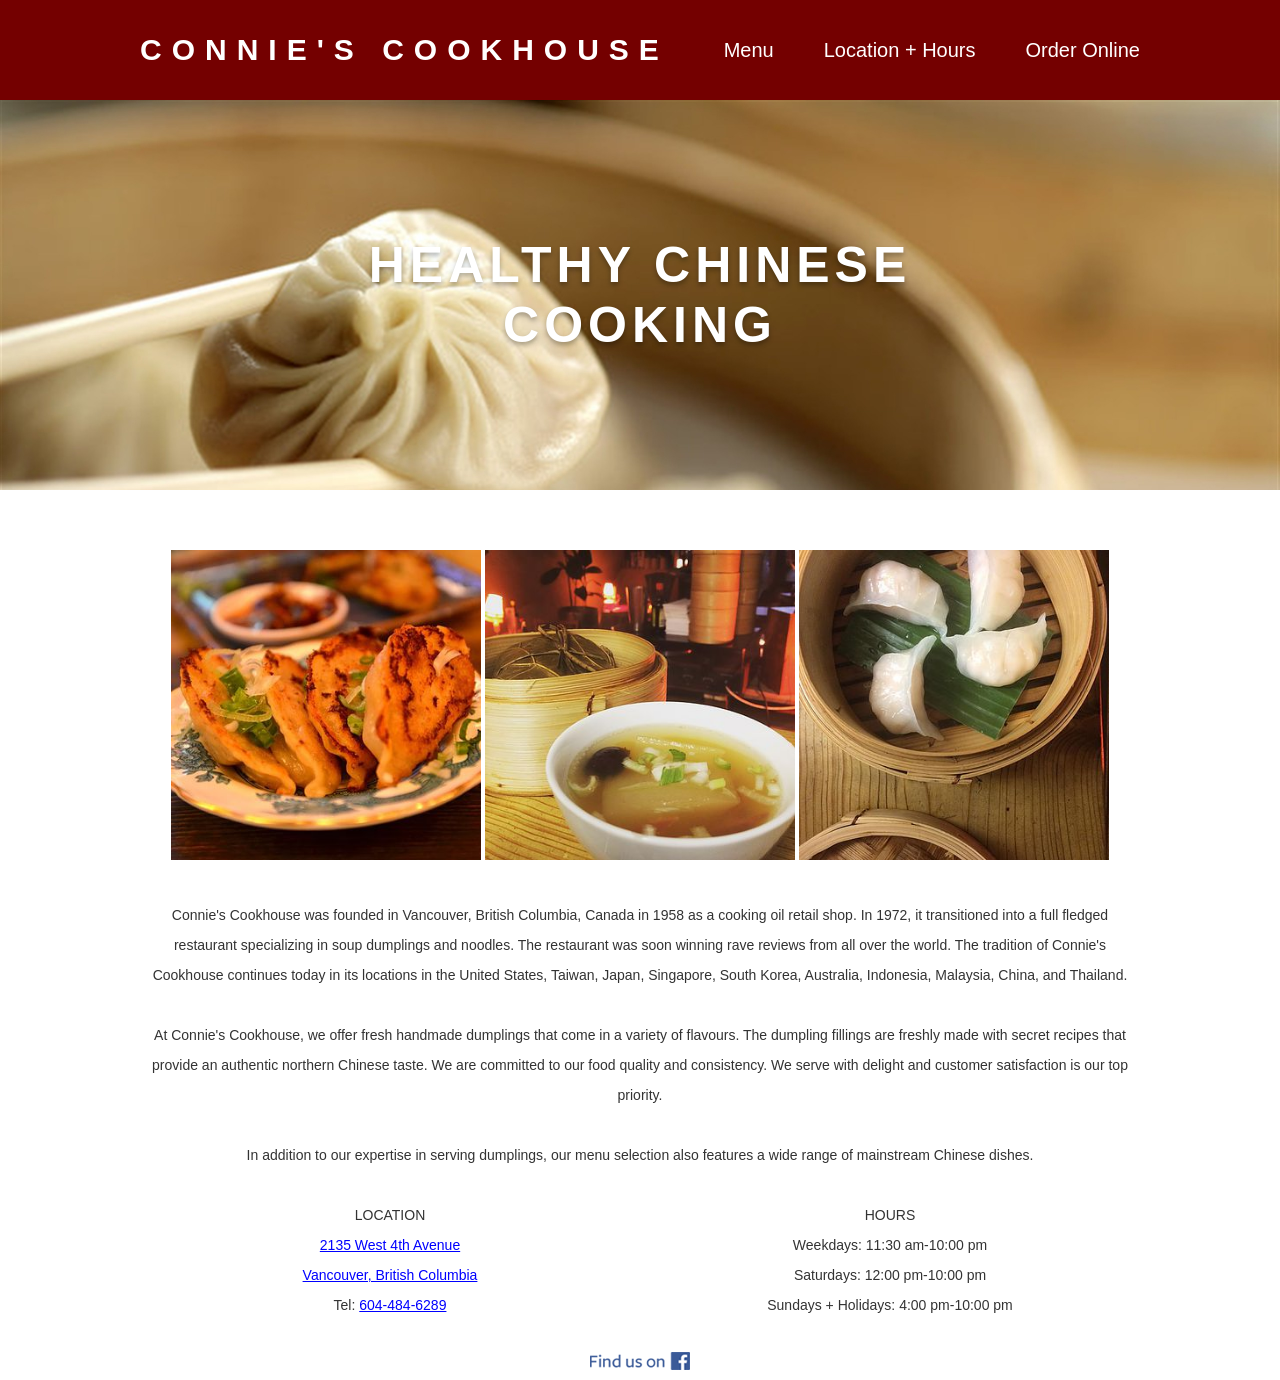
<file: main.html>
<!DOCTYPE html>
<html>
<head>
<meta charset="utf-8" />
<title>Connie's Cookhouse</title>

<link href="style.css" rel="stylesheet" />

</head>
<body>

<div id="container">
	<header>
		<div id="header-content">
			<h1><a href="main.html" class="class1">Connie's Cookhouse</a></h1>
			
			<nav>
				<ul>
					<li><a href="http://www.conniescookhouse.com/menu.pdf" class="class1">Menu</a></li>
					<li><a href="#Bot" class="class1">Location + Hours</a></li>
					<li><a href="listing.php" class="class1">Order Online</a></li>
				</ul>
			</nav>
		</div>
	</header>
	
	<div id="banner">
		<h2><span>Healthy Chinese Cooking</span></h2>
	</div>
	
	<div id="content">
		<article>
		<center><p>
		<img src="/images/dumpling1.jpg" width="310", height="310">
		<img src="/images/dumpling2.jpg" width="310", height="310">
		<img src="/images/dumpling3.jpg" width="310", height="310">
		</center></p>

			<center>
			<p>Connie's Cookhouse was founded in Vancouver, British Columbia, Canada in 1958 as a cooking oil retail shop. In 1972, it transitioned into a full fledged restaurant specializing in soup dumplings and noodles. The restaurant was soon winning rave reviews from all over the world. The tradition of Connie's Cookhouse continues today in its locations in the United States, Taiwan, Japan, Singapore, South Korea, Australia, Indonesia, Malaysia, China, and Thailand.</p>

			<p>At Connie's Cookhouse, we offer fresh handmade dumplings that come in a variety of flavours. The dumpling fillings are freshly made with secret recipes that provide an authentic northern Chinese taste. We are committed to our food quality and consistency. We serve with delight and customer satisfaction is our top priority.</p>

			<p>In addition to our expertise in serving dumplings, our menu selection also features a wide range of mainstream Chinese dishes.</p>
			</center>
			
			<div class="column1">
			<center>
			<p>
			LOCATION
			<br>
			<a href ="https://www.google.com/maps/place/Connie's+Cook+House/@49.2681701,-123.1558694,17z/data=!4m13!1m7!3m6!1s0x548673b4155d635d:0xb589d09a30bd0e88!2s2135+W+4th+Ave,+Vancouver,+BC+V6K+1N7,+Canada!3b1!8m2!3d49.2681701!4d-123.1536807!3m4!1s0x548673b43f0be5bd:0xfba5457b54c621a1!8m2!3d49.2682704!4d-123.1536883" class = "class2">2135 West 4th Avenue
			<br>
			Vancouver, British Columbia</a>
			<br>
			Tel: <a href="tel:+16044846289" class="class2">604-484-6289</a>
			</p>
			</center>
			</div>
	
			<div class="column2">
			<center>
			<p>
			HOURS
			<br>
			Weekdays: 11:30 am-10:00 pm
			<br>
			Saturdays: 12:00 pm-10:00 pm
			<br>
			Sundays + Holidays: 4:00 pm-10:00 pm
			</p>
			</center>
			</div>

			<p>
			<center><a href="https://www.facebook.com/pages/Connies-Cookhouse/161041860588527"><img src="/images/FB-FindUsonFacebook-online-100.png"></a></center>
			</p>
			
			<!-- Location+Hours link jump -->
			<a name="Bot"> 
		
		</article>
	</div>
</div>

</body>
</html>
</file>
<file: style.css>
body, div, h1, h2, h3, h4, h5, h6, p, ul, ol, li, dl, dt, dd, img {
	margin: 0; padding: 0; border: 0;
}

body {
	background: #fff;
	font: 14px/30px "Helvetica", sans-serif; 
	color: #333;
}

a.class1 {
	color: white;
	text-decoration: none;
}
	a:hover {
		color: rgba(255, 255, 255, 0.5)
	}

	a.class2 {
		color: blue;
	}

header {
	height: 100px;
	position: fixed;
	width: 100%;
	background:rgba(116, 0, 0, 1);
	z-index: 10;
}
	#header-content {
		width: 1000px; margin: 0 auto; padding: 35px 0 0 0;
		overflow: hidden;
	}
		#header-content h1 {
			float: left;
			font-size: 30px; text-transform: uppercase; letter-spacing: 10px;
		}
		#header-content nav {
			float: right;
		}
			#header-content nav li {
				float: left;
				font-size: 20px;
				margin: 0 0 0 50px;
				list-style: none;
			}


#banner {
	height: 500px;
	position: fixed;
	background: url(/images/dumplings.jpg);
	background-size: cover;
	width: 100%;
	height:auto;
	top: 100px;
}
	#banner h2 {
		margin: 130px auto;
		color: #fff;
		width: 800px;
		font-size: 50px; line-height: 60px; text-align: center;
		text-transform: uppercase;
		letter-spacing: 5px;
		text-shadow: 0 3px 5px rgba(0,0,0,0.3);
		padding: 5px;
	}

	

	#banner2 {
	height: 500px;
	position: fixed;
	background: url(/images/interior.jpg);
	background-size: cover;
	background-position: center center;
	width: 100%;
	height:auto;
	top: 100px;
}
	#banner2 h2 {
		margin: 130px auto;
		color: #fff;
		width: 800px;
		font-size: 50px; line-height: 60px; text-align: center;
		text-transform: uppercase;
		letter-spacing: 5px;
		text-shadow: 0 3px 5px rgba(0,0,0,0.3);
		padding: 5px;
	}




#content {
	background: #fff;
	width: 100%; 
	position: relative;
	top: 500px;
	z-index: 5;
}

article {
	width: 1000px; padding: 50px 0 0 0;
	margin: 0 auto;
}
	article p {
		margin: 0 0 30px 0;
	}

.column1 {
	float: left;
	width: 50%;
	background-color: white;
}

.column2 {
	float: right;
	width: 50%;
	background-color:white;
}
</file>
